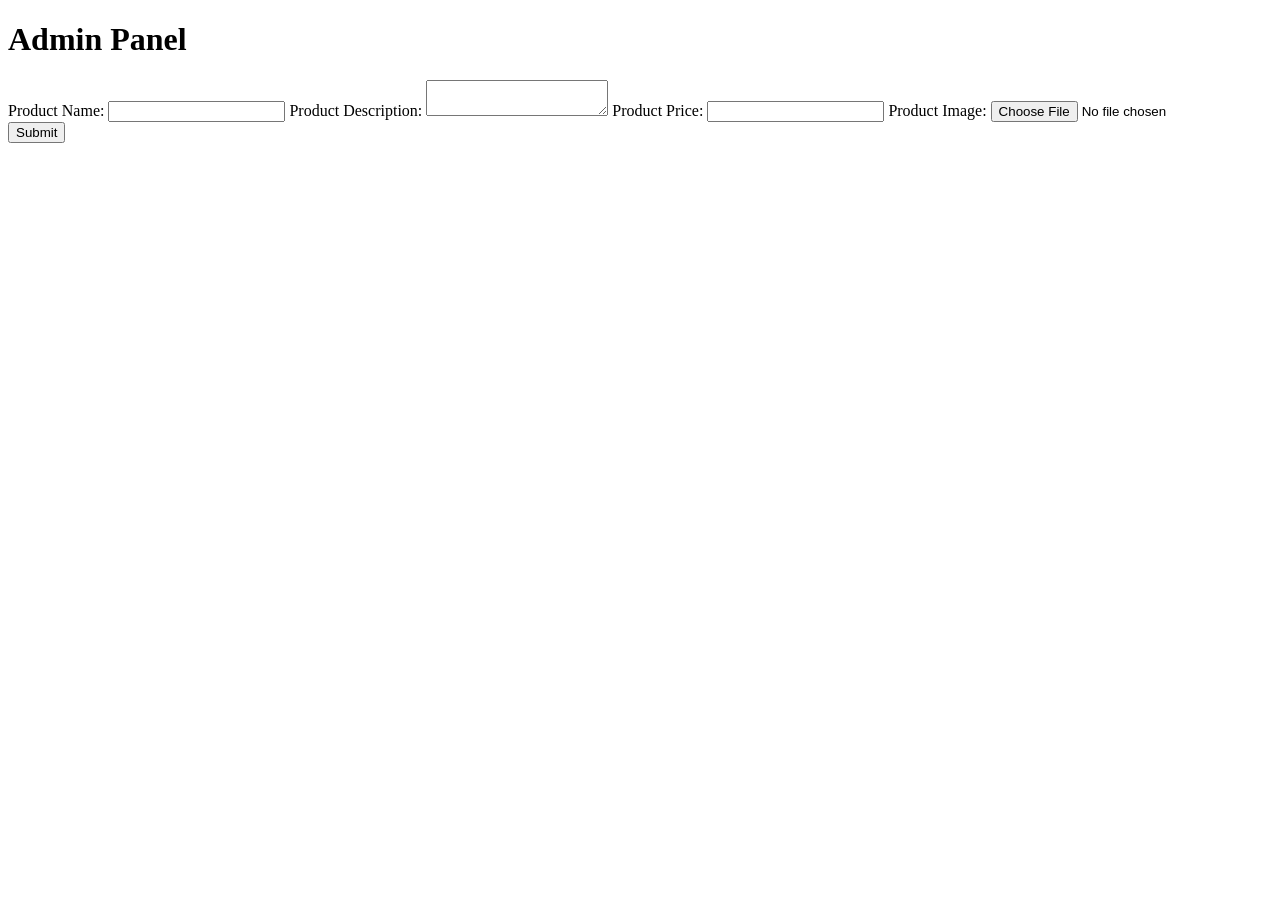
<file: admin.html>
<!DOCTYPE html>
<html lang="en">
<head>
<meta charset="UTF-8">
<meta name="viewport" content="width=device-width, initial-scale=1.0">
<title>Admin Panel</title>
</head>
<body>
<h1>Admin Panel</h1>
<form id="product-form">
<label for="name">Product Name:</label>
<input type="text" id="name" name="name">


<label for="description">Product Description:</label>
<textarea id="description" name="description"></textarea>


<label for="price">Product Price:</label>
<input type="number" id="price" name="price">


<label for="image">Product Image:</label>
<input type="file" id="image" name="image">


<button id="submit-button">Submit</button>
</form>
<script>
const form = document.getElementById('product-form');
form.addEventListener('submit', async (e) => {
e.preventDefault();
const formData = new FormData(form);
const response = await fetch('/products', {
method: 'POST',
body: formData,
});
const data = await response.json();
console.log(data);
});
</script>
</body>
</html>
</file>
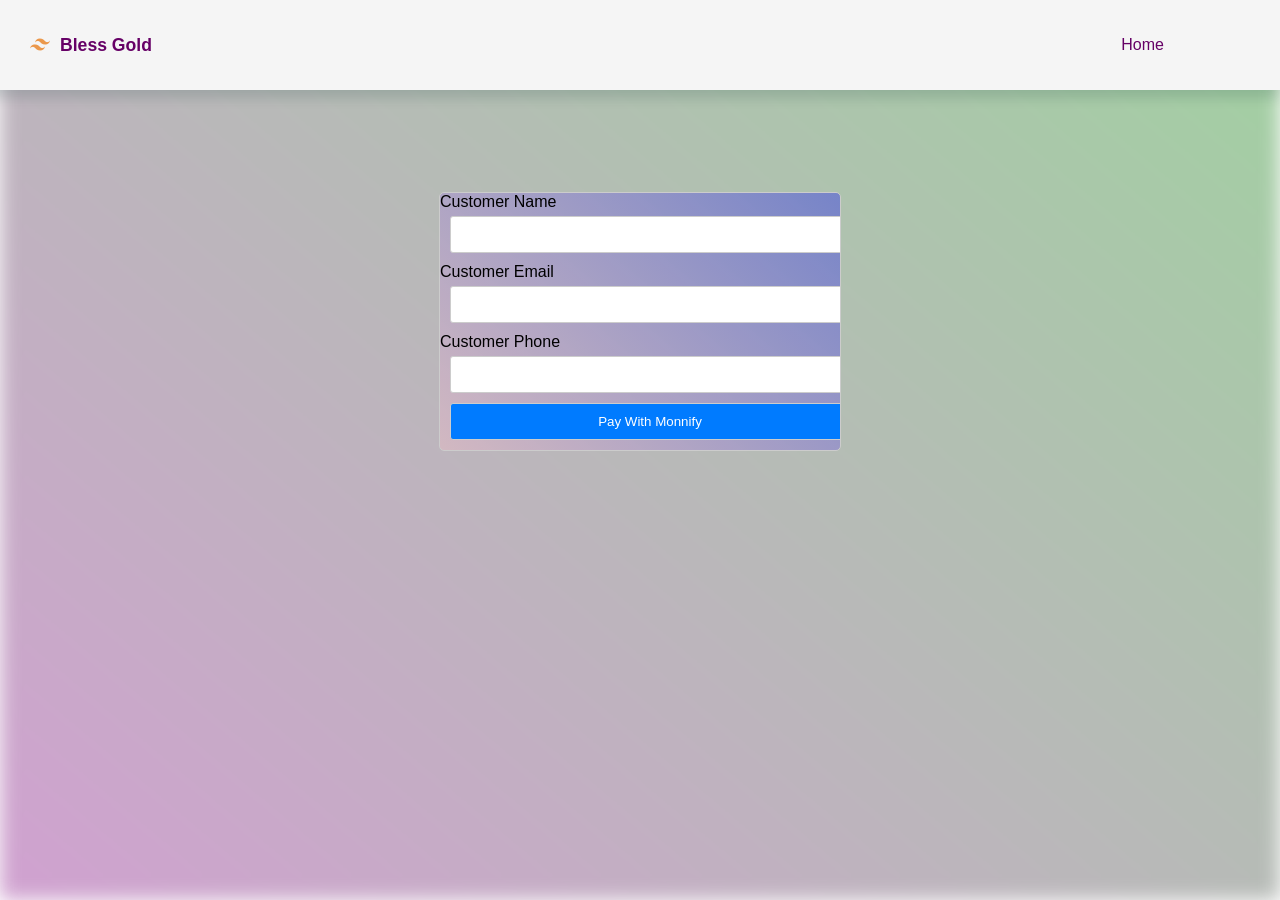
<file: Blessgoldpayment.html>
<!DOCTYPE html>
<html lang="en">
<head>
    <script
      type="text/javascript"
      src="https://sdk.monnify.com/plugin/monnify.js"
    ></script>
    <meta charset="UTF-8">
    <meta http-equiv="X-UA-Compatible" content="IE=edge">
    <meta name="viewport" content="width=device-width, initial-scale=1.0">
    <title>Monnify Payment Gateway Integration</title>
    <!-- Box Icon -->
    <link rel="stylesheet"
    href="https://cdn.jsdelivr.net/npm/boxicons@latest/css/boxicons.min.css">
    <style>
        body{
            font-family: sans-serif;
        }

        /**
        *! Header
        **/
        header {
            position: fixed;
            top: 0;
            right: 0;
            width: 90%;
            z-index: 1000;
            display: flex;
            align-items: center;
            justify-content: space-between;
            background: whitesmoke;
            box-shadow: 0 8px 11px rgb(14 55 54 /15%);
            padding: 20px 100px;
            transition: 0.5s;
          }
        .logo {
            display: flex;
            align-items: center;
            font-size: 1.1rem;
            font-weight: 600;
            column-gap: 0.5rem;
            color: #660066;
            text-decoration: none;
          }
          .logo .bx {
            font-size: 24px;
            color: #eb984b;
          }
          .navbar {
            list-style-type: none;
            column-gap: 0.5rem;
          }
          .navbar a {
            font-size: 1rem;
            font-weight: 530;
            color: #660066;
            padding: 0.5rem 1rem;
            text-decoration: none;
          }
          .navbar a:hover {
            background-color: rgb(196, 12, 202);
            border-radius: 50px;
            color: white;
            transition: background-color 0.5s ease;
          }


          /**
          *! Payment for FOrm
          **/
        form{
            max-width: 400px;
            margin: 0 auto;
            border: solid 1px #ccc;
            border-radius: 5px;
            background: linear-gradient(45deg,rgba(255, 192, 203, 0.329), rgba(0, 0, 255, 0.322));
            overflow: hidden;
            margin-top: 12rem;
        }
        label{
            display: block;
            margin-bottom: 5px;
        }
        input[type="text"],
        input[type="email"],
        input[type="tel"],
        button {
            width: 95%;
            padding: 10px;
            margin-bottom: 10px;
            margin-left: 10px;
            border: 1px solid #ccc;
            border-radius: 3px;
        }
        button{
            background-color: #007bff;
            color: white;
            cursor: pointer;
            transition: background-color 0.3s;
            width: 100%;
            margin-left: 10px;
        }
        button:hover{
            background-color: #007bff;
        }
        span{
            display: block;
            width: 100%;
            height: 100%;
            position: absolute;
            top: 0;
            right: 0;
            background: linear-gradient(40deg, rgba(128, 0, 128, 0.37), rgba(0, 128, 0, 0.37));
            filter: blur(10px);
            z-index: -2;
        }
    </style>
</head>
<body>
    <!-- Header -->
    <header>
        <a href="#" class="logo"><i class='bx bxl-tailwind-css'></i>Bless Gold</a>


        <!-- Menu Icon -->
        <!-- <div class="bx bx-menu" id="menu-icon"></div> -->


        <!-- Nav List -->
        <ul class="navbar">
            <li><a href="home.html" class="home-active">Home</a></li>
            
        </ul>
    </header>

    <!-- Payment Form -->
    <form action="" id="paymentform">
        <label for="customerName">Customer Name</label>
        <input type="text" id="customerName" required name="customerName">
        
        <label for="customerEmail">Customer Email</label>
        <input type="email" id="customerEmail" required name="customerEmail">
        
        <label for="customerPhone">Customer Phone</label>
        <input type="tel" id="customerPhone" required name="customerPhone">

        <button type="button" onclick="paywithMonnify()">Pay With Monnify</button>   
    </form>
    <span></span>
    <script>
        function paywithMonnify(){ 
            //Get the order data from local storage
            let orderData = JSON.parse(localStorage.getItem("orderData"));
            let totalAmount = orderData.totalAmount;
            let products = orderData.products;
          
            //Get the Form Data
            const customerName = document.getElementById("customerName").value;
            const customerEmail = document.getElementById("customerEmail").value;
            const customerPhone = document.getElementById("customerPhone").value;
          
            //Grab Unto the payload
            MonnifySDK.initialize({
              amount: totalAmount, //Use the total amount from local storage
              currency: "NGN",
              reference: "CK_" + Math.floor((Math.random() * 1000000000) + 1),
              customerName: customerName,
              customerEmail: customerEmail,
              customerPhone: customerPhone,
              apiKey: "MK_TEST_XGPCY8BPY5",
              contractCode: "4731574603",
              paymentDescription: products, //Use the products from local storage
              isTestMode: true,
              onComplete: function(response){
                //Implement what happens it payment completes
                console.log(response);
                const paymentSuccessful = true;
                if(paymentSuccessful){
                  window.location.href="file:///C:/Users/Victoria/Documents/Bless%20Gold%20Website/success.html";
                } else{
                  //Enter or redirect to the error page if payment was not successful
                  window.location.href="file:///C:/Users/Victoria/Documents/Bless%20Gold%20Website/success.html";
                }
              },
              onClose: function(data){
                //Implement whatever you want here if people click on the close button of the payment modal
                console.log(data);
              }
            })
          }
        
    </script>
    <script src="java/data.js"></script>
</body>
</html>
</file>
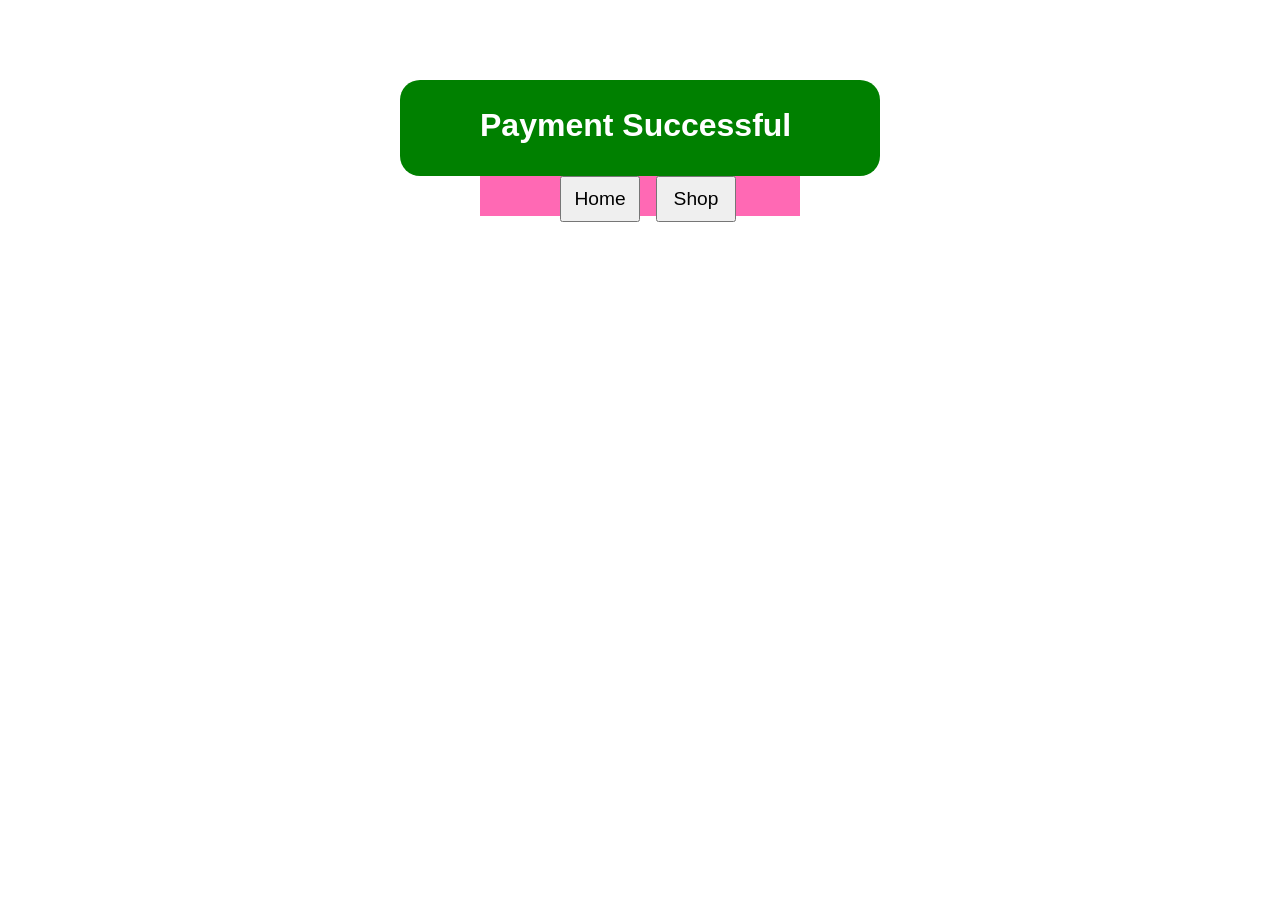
<file: success.html>
<!DOCTYPE html>
<html lang="en">
<head>
    <meta charset="UTF-8">
    <meta http-equiv="X-UA-Compatible" content="IE=edge">
    <meta name="viewport" content="width=device-width, initial-scale=1.0">
    <title>Bless GOld Payment Successful</title>
</head>
<style type="text/css">
    body{
        margin: 0;
        box-sizing: border-box;
        padding: 0;
    }
    .container{
        background-color: green;
        justify-content: center;
        align-items: center;
        width: 30rem;
        border: 10px;
        margin: auto ;
        border-radius: 20px;
        height: 6rem;
        position: relative;
        top: 5rem;
    }
    h2{
        position: absolute;
        color: white;
        font-size: 2rem;
        font-family: sans-serif;
        align-items: center;
        left: 5rem;
    }
    .home-btn{
        background-color: hotpink;
        justify-content: center;
        align-items: center;
        width: 20rem;
        border: 10px;
        margin: auto;
        height: 2.5rem;
        position: relative;
        top: 5rem;
    }
    button{
        padding: 10px;
        position: absolute;
        align-items: center;
        left: 80px;
        font-size: 1.2rem;
        width: 5rem;
        font-weight: 200;
    }
    .shop{
        left: 11rem;
    }
</style>
<body>
    <div class="container">
        <h2>Payment Successful</h2>
    </div>
    <div class="home-btn">
        <button class="home">Home</button>
        <button class="shop">Shop</button>
    </div>
</body>
</html>
</file>
